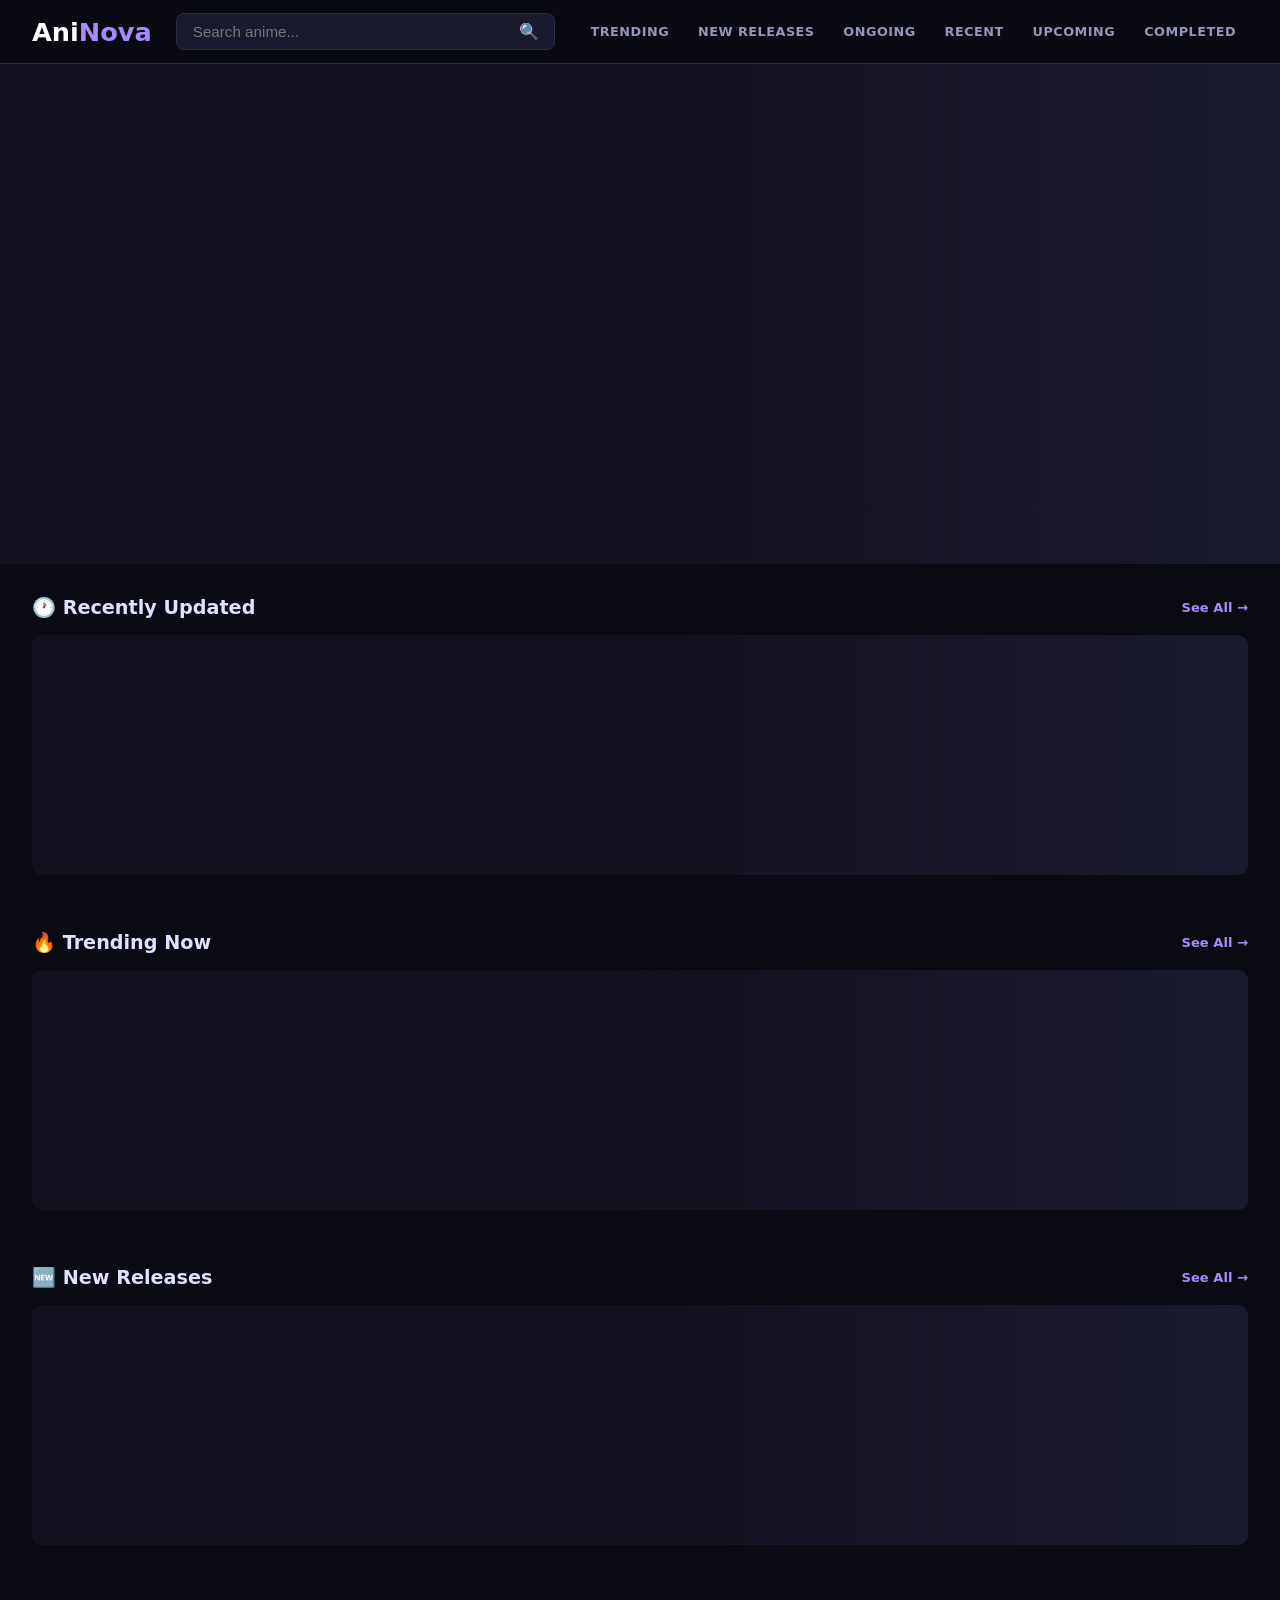
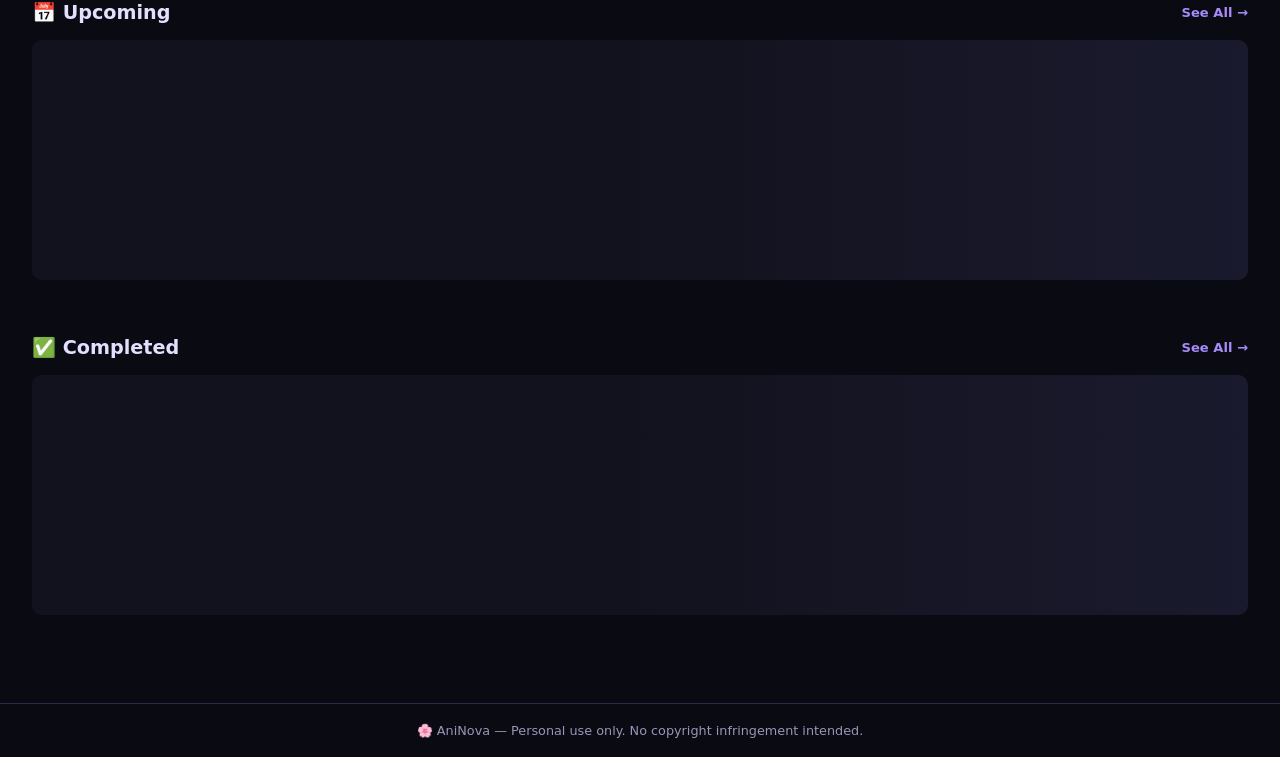
<file: index.html>
<!DOCTYPE html>
<html lang="en">
<head>
  <meta charset="UTF-8">
  <meta name="viewport" content="width=device-width, initial-scale=1.0">
  <title>AniNova – Watch Anime Free</title>
  <link rel="stylesheet" href="assets/css/style.css">
  <link rel="icon" href="data:image/svg+xml,<svg xmlns='http://www.w3.org/2000/svg' viewBox='0 0 100 100'><text y='.9em' font-size='90'>🌸</text></svg>">
</head>
<body>

<nav class="navbar">
  <a href="index.html" class="logo">Ani<span>Nova</span></a>
  <div class="search-bar">
    <input type="text" id="searchInput" placeholder="Search anime..." autocomplete="off">
    <button id="searchBtn">🔍</button>
    <div id="searchDropdown" class="search-dropdown"></div>
  </div>
  <div class="nav-links">
    <a href="index.html?tab=trending"  class="nav-link">TRENDING</a>
    <a href="index.html?tab=new"       class="nav-link">NEW RELEASES</a>
    <a href="index.html?tab=ongoing"   class="nav-link">ONGOING</a>
    <a href="index.html?tab=recent"    class="nav-link">RECENT</a>
    <a href="index.html?tab=upcoming"  class="nav-link">UPCOMING</a>
    <a href="index.html?tab=completed" class="nav-link">COMPLETED</a>
  </div>
</nav>

<section class="hero" id="heroBanner">
  <div class="hero-skeleton"></div>
</section>

<main class="main-content">

  <section class="anime-section" id="sec-recent">
    <div class="section-header">
      <h2>🕐 Recently Updated</h2>
      <a href="index.html?tab=recent" class="see-all">See All →</a>
    </div>
    <div class="anime-row" id="recentGrid"><div class="loading-row"></div></div>
  </section>

  <section class="anime-section" id="sec-trending">
    <div class="section-header">
      <h2>🔥 Trending Now</h2>
      <a href="index.html?tab=trending" class="see-all">See All →</a>
    </div>
    <div class="anime-row" id="trendingGrid"><div class="loading-row"></div></div>
  </section>

  <section class="anime-section" id="sec-new">
    <div class="section-header">
      <h2>🆕 New Releases</h2>
      <a href="index.html?tab=new" class="see-all">See All →</a>
    </div>
    <div class="anime-row" id="newGrid"><div class="loading-row"></div></div>
  </section>

  <section class="anime-section" id="sec-upcoming">
    <div class="section-header">
      <h2>📅 Upcoming</h2>
      <a href="index.html?tab=upcoming" class="see-all">See All →</a>
    </div>
    <div class="anime-row" id="upcomingGrid"><div class="loading-row"></div></div>
  </section>

  <section class="anime-section" id="sec-completed">
    <div class="section-header">
      <h2>✅ Completed</h2>
      <a href="index.html?tab=completed" class="see-all">See All →</a>
    </div>
    <div class="anime-row" id="completedGrid"><div class="loading-row"></div></div>
  </section>

  <section class="anime-section hidden" id="sec-fullview">
    <div class="section-header">
      <h2 id="fullviewTitle"></h2>
    </div>
    <div class="anime-grid" id="fullviewGrid"></div>
    <div class="pagination" id="pagination"></div>
  </section>

</main>

<footer class="footer">
  <p>🌸 AniNova — Personal use only. No copyright infringement intended.</p>
</footer>

<script src="assets/js/config.js"></script>
<script src="assets/js/api.js"></script>
<script src="assets/js/home.js"></script>
</body>
</html>
</file>
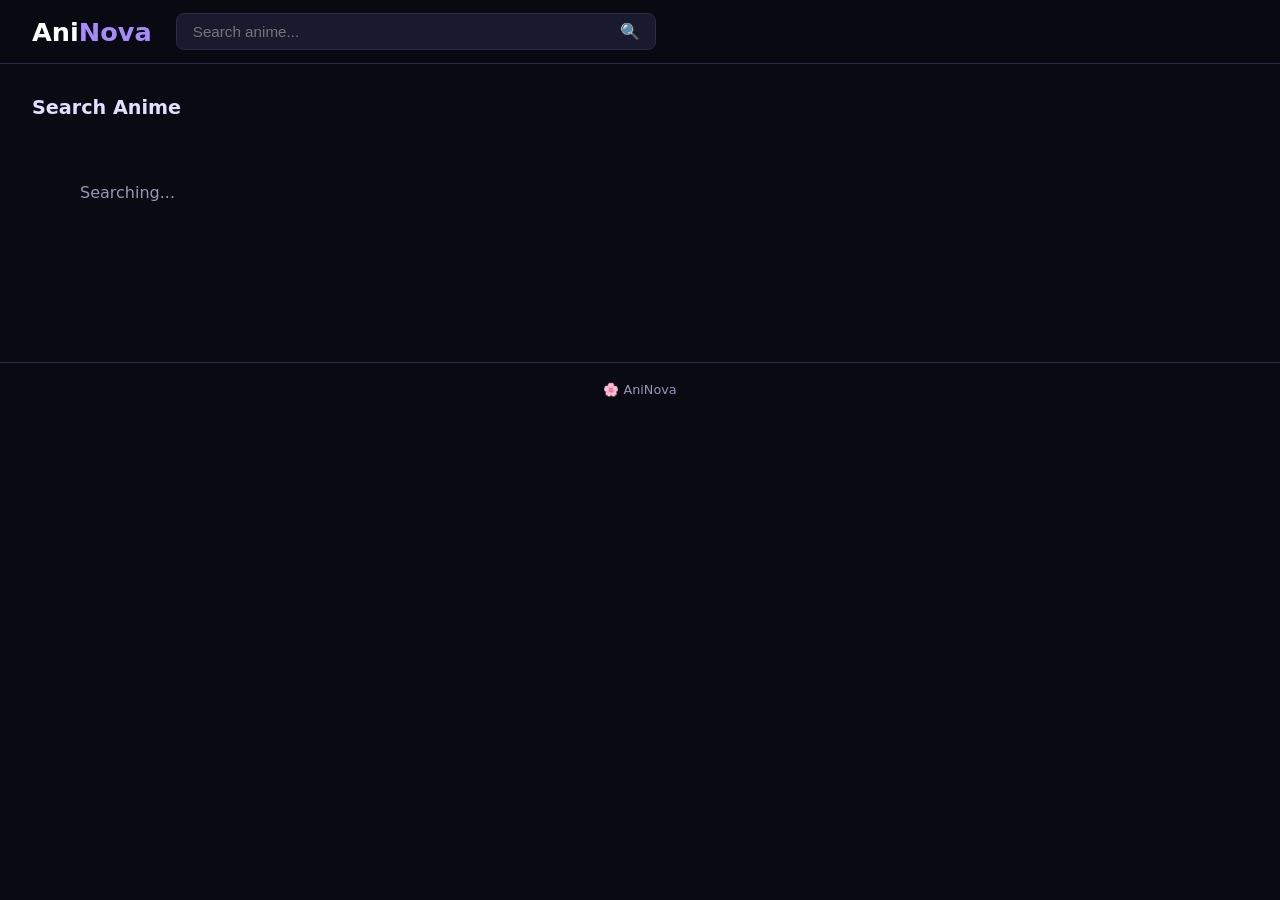
<file: search.html>
<!DOCTYPE html>
<html lang="en">
<head>
  <meta charset="UTF-8">
  <meta name="viewport" content="width=device-width, initial-scale=1.0">
  <title>AniNova – Search</title>
  <link rel="stylesheet" href="assets/css/style.css">
</head>
<body>

<nav class="navbar">
  <a href="index.html" class="logo">Ani<span>Nova</span></a>
  <div class="search-bar">
    <input type="text" id="searchInput" placeholder="Search anime..." autocomplete="off">
    <button id="searchBtn">🔍</button>
    <div id="searchDropdown" class="search-dropdown"></div>
  </div>
</nav>

<main class="main-content">
  <section class="anime-section">
    <div class="section-header">
      <h2 id="searchTitle">Search Results</h2>
    </div>
    <div class="anime-grid" id="searchGrid">
      <div class="loading-text">Searching...</div>
    </div>
    <div class="pagination" id="pagination"></div>
  </section>
</main>

<footer class="footer"><p>🌸 AniNova</p></footer>

<script src="assets/js/config.js"></script>
<script src="assets/js/api.js"></script>
<script src="assets/js/search.js"></script>
</body>
</html>
</file>
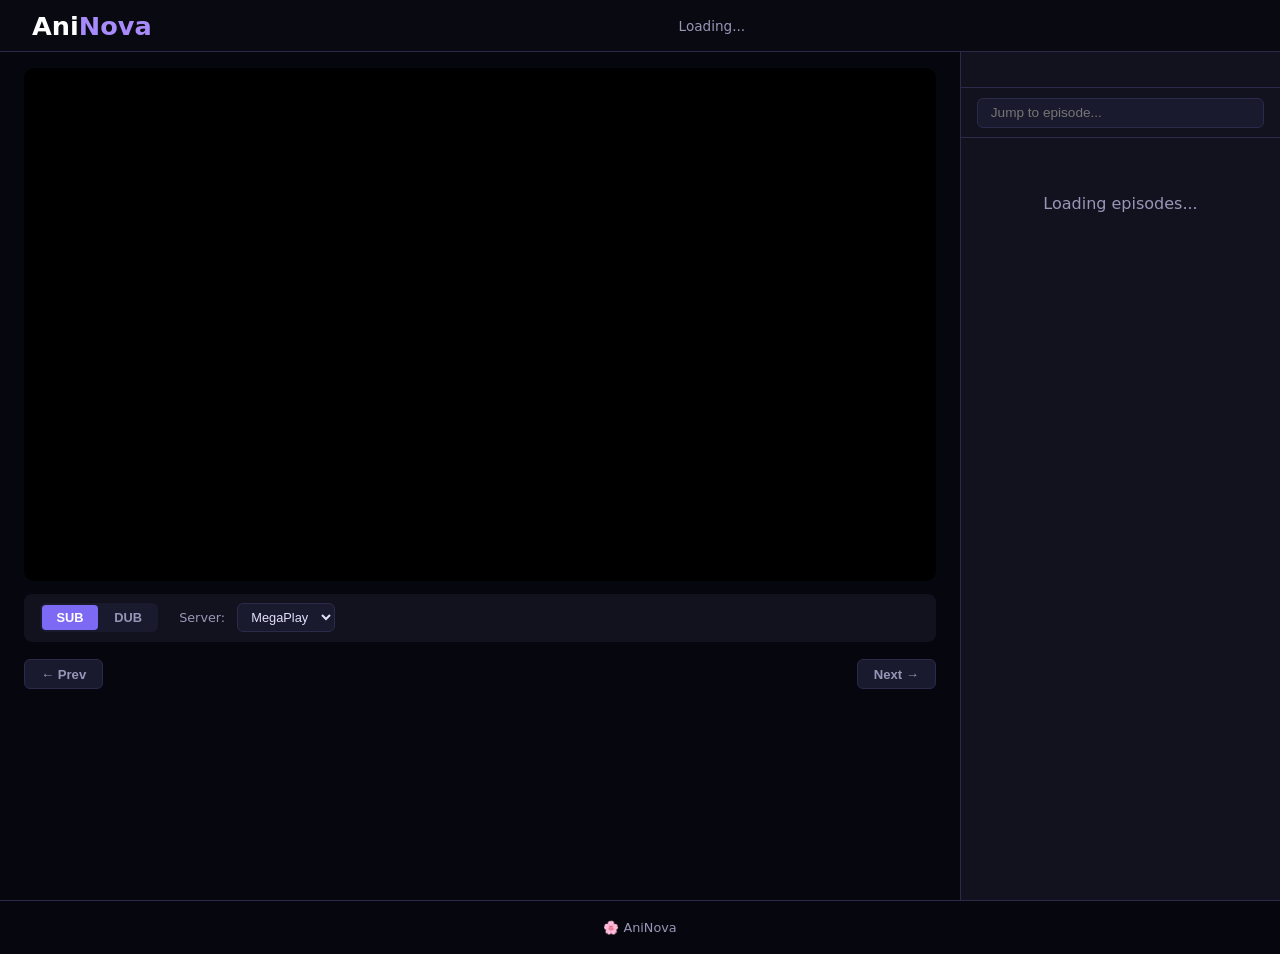
<file: watch.html>
<!DOCTYPE html>
<html lang="en">
<head>
  <meta charset="UTF-8">
  <meta name="viewport" content="width=device-width, initial-scale=1.0">
  <title>AniNova – Watch</title>
  <link rel="stylesheet" href="assets/css/style.css">
</head>
<body class="watch-body">

<nav class="navbar navbar-compact">
  <a href="index.html" class="logo">Ani<span>Nova</span></a>
  <div class="watch-nav-info">
    <span id="watchNavTitle">Loading...</span>
  </div>
</nav>

<div class="watch-layout">

  <div class="player-section">
    <div class="player-wrap">
      <iframe
        id="animePlayer"
        src=""
        allowfullscreen
        frameborder="0"
        scrolling="no"
        allow="autoplay; encrypted-media; picture-in-picture; fullscreen"
      ></iframe>
    </div>

    <div class="player-controls-bar">
      <div class="sub-dub-toggle">
        <button id="btnSub" class="toggle-btn active" onclick="switchAudio('sub')">SUB</button>
        <button id="btnDub" class="toggle-btn"        onclick="switchAudio('dub')">DUB</button>
      </div>
      <div class="server-select">
        <label style="color:var(--text2);font-size:.8rem;margin-left:.8rem;">Server:</label>
        <select id="serverSelect" onchange="switchServer(this.value)">
          <option value="megaplay">MegaPlay</option>
          <option value="vidsrc">VidSrc</option>
        </select>
      </div>
      <span id="currentEpLabel" style="margin-left:auto;font-weight:700;font-size:.9rem;color:var(--text);"></span>
    </div>

    <div class="episode-info-bar">
      <button id="prevEpBtn" class="ep-nav-btn" onclick="prevEpisode()">← Prev</button>
      <span id="epProgressLabel" style="font-size:.85rem;color:var(--text2);"></span>
      <button id="nextEpBtn" class="ep-nav-btn" onclick="nextEpisode()">Next →</button>
    </div>
  </div>

  <div class="episode-sidebar">
    <div class="sidebar-header">
      <h3 id="sidebarAnimeTitle"></h3>
      <span id="totalEpisodes" class="ep-count"></span>
    </div>
    <div class="ep-filter">
      <input type="text" id="epSearch" placeholder="Jump to episode..." oninput="filterEpisodes(this.value)">
    </div>
    <div class="ep-list" id="episodeList">
      <div class="loading-text">Loading episodes...</div>
    </div>
  </div>

</div>

<footer class="footer"><p>🌸 AniNova</p></footer>

<script src="assets/js/config.js"></script>
<script src="assets/js/api.js"></script>
<script src="assets/js/watch.js"></script>
</body>
</html>
</file>
<file: assets/css/style.css>
/* ──────────────────── RESET ──────────────────── */
*, *::before, *::after { box-sizing: border-box; margin: 0; padding: 0; }

:root {
  --bg:       #0a0a12;
  --bg2:      #12121e;
  --bg3:      #1a1a2e;
  --accent:   #7c6af5;
  --accent2:  #a78bfa;
  --text:     #e2e0ff;
  --text2:    #9896b8;
  --card-bg:  #16162a;
  --border:   #2a2a4a;
  --green:    #22c55e;
  --radius:   10px;
  --shadow:   0 4px 24px rgba(0,0,0,.5);
}

html { scroll-behavior: smooth; }
body { background: var(--bg); color: var(--text); font-family: 'Segoe UI', system-ui, sans-serif; min-height: 100vh; }
a { color: inherit; text-decoration: none; }
img { display: block; width: 100%; object-fit: cover; }
button { cursor: pointer; border: none; background: none; }
.hidden { display: none !important; }

::-webkit-scrollbar { width: 6px; height: 6px; }
::-webkit-scrollbar-track { background: var(--bg2); }
::-webkit-scrollbar-thumb { background: var(--accent); border-radius: 3px; }

/* ──────────────────── NAVBAR ──────────────────── */
.navbar {
  position: sticky; top: 0; z-index: 100;
  background: rgba(10,10,18,.92); backdrop-filter: blur(12px);
  border-bottom: 1px solid var(--border);
  display: flex; align-items: center; gap: 1.5rem;
  padding: 0 2rem; height: 64px;
}
.logo { font-size: 1.6rem; font-weight: 800; color: #fff; }
.logo span { color: var(--accent2); }

.search-bar {
  position: relative; flex: 1; max-width: 480px;
  display: flex; align-items: center;
  background: var(--bg3); border: 1px solid var(--border); border-radius: 8px;
}
.search-bar input { flex: 1; background: none; border: none; outline: none; color: var(--text); padding: .5rem 1rem; font-size: .95rem; }
.search-bar button { padding: .5rem .9rem; color: var(--text2); font-size: 1rem; }
.search-bar button:hover { color: var(--accent2); }

.search-dropdown {
  position: absolute; top: calc(100% + 6px); left: 0; right: 0;
  background: var(--bg3); border: 1px solid var(--border); border-radius: var(--radius);
  box-shadow: var(--shadow); z-index: 200; max-height: 400px; overflow-y: auto;
}
.search-dropdown:empty { display: none; }
.dropdown-item { display: flex; align-items: center; gap: .8rem; padding: .6rem 1rem; cursor: pointer; transition: background .15s; }
.dropdown-item:hover { background: var(--bg2); }
.dropdown-item img { width: 40px; height: 56px; border-radius: 4px; object-fit: cover; flex-shrink: 0; }
.dropdown-item-title { font-size: .9rem; font-weight: 600; }
.dropdown-item-meta { font-size: .75rem; color: var(--text2); margin-top: 2px; }

.nav-links { display: flex; gap: .3rem; flex-shrink: 0; }
.nav-link { padding: .4rem .75rem; border-radius: 6px; font-size: .8rem; font-weight: 600; color: var(--text2); letter-spacing: .5px; transition: all .2s; white-space: nowrap; }
.nav-link:hover, .nav-link.active { color: #fff; background: var(--accent); }

/* ──────────────────── HERO ──────────────────── */
.hero { position: relative; height: 500px; overflow: hidden; background: var(--bg2); }
.hero-bg { position: absolute; inset: 0; background-size: cover; background-position: center top; filter: brightness(.45); }
.hero-gradient { position: absolute; inset: 0; background: linear-gradient(to right, rgba(10,10,18,.95) 35%, transparent 70%), linear-gradient(to top, rgba(10,10,18,1) 0%, transparent 40%); }
.hero-content { position: relative; z-index: 2; height: 100%; display: flex; flex-direction: column; justify-content: flex-end; padding: 2.5rem 3rem; max-width: 600px; }
.hero-tags { display: flex; gap: .5rem; flex-wrap: wrap; margin-bottom: .8rem; }
.hero-tag { background: var(--accent); color: #fff; padding: .2rem .7rem; border-radius: 20px; font-size: .72rem; font-weight: 700; }
.hero-title { font-size: 2.4rem; font-weight: 900; line-height: 1.1; margin-bottom: .6rem; }
.hero-desc { font-size: .9rem; color: var(--text2); line-height: 1.6; margin-bottom: 1.2rem; display: -webkit-box; -webkit-line-clamp: 3; -webkit-box-orient: vertical; overflow: hidden; }
.hero-meta { display: flex; gap: 1.2rem; align-items: center; margin-bottom: 1.4rem; font-size: .85rem; color: var(--text2); }
.hero-score { color: #fbbf24; font-weight: 700; }
.hero-buttons { display: flex; gap: .8rem; }
.btn-watch { background: var(--accent); color: #fff; padding: .7rem 1.8rem; border-radius: 8px; font-weight: 700; font-size: 1rem; transition: background .2s; }
.btn-watch:hover { background: var(--accent2); }
.btn-info { background: rgba(255,255,255,.12); color: #fff; padding: .7rem 1.4rem; border-radius: 8px; font-weight: 600; transition: background .2s; }
.btn-info:hover { background: rgba(255,255,255,.22); }
.hero-skeleton { width: 100%; height: 100%; background: linear-gradient(90deg, var(--bg2) 25%, var(--bg3) 50%, var(--bg2) 75%); background-size: 200% 100%; animation: shimmer 1.5s infinite; }

/* ──────────────────── SECTIONS ──────────────────── */
.main-content { max-width: 1600px; margin: 0 auto; padding: 2rem; }
.anime-section { margin-bottom: 3rem; }
.section-header { display: flex; align-items: center; justify-content: space-between; margin-bottom: 1rem; }
.section-header h2 { font-size: 1.2rem; font-weight: 800; }
.see-all { font-size: .82rem; color: var(--accent2); font-weight: 600; }
.see-all:hover { color: #fff; }

.anime-row { display: flex; gap: 1rem; overflow-x: auto; padding-bottom: .5rem; scroll-snap-type: x mandatory; }
.anime-row::-webkit-scrollbar { height: 4px; }
.anime-grid { display: grid; grid-template-columns: repeat(auto-fill, minmax(160px, 1fr)); gap: 1rem; }

/* ──────────────────── CARDS ──────────────────── */
.anime-card { flex-shrink: 0; width: 160px; cursor: pointer; border-radius: var(--radius); overflow: hidden; background: var(--card-bg); transition: transform .2s; scroll-snap-align: start; }
.anime-grid .anime-card { width: auto; }
.anime-card:hover { transform: translateY(-4px); }
.card-img-wrap { position: relative; aspect-ratio: 2/3; overflow: hidden; }
.card-img-wrap img { width: 100%; height: 100%; object-fit: cover; transition: transform .3s; }
.anime-card:hover .card-img-wrap img { transform: scale(1.06); }
.card-overlay { position: absolute; inset: 0; background: rgba(0,0,0,.5); display: flex; align-items: center; justify-content: center; opacity: 0; transition: opacity .2s; }
.anime-card:hover .card-overlay { opacity: 1; }
.play-btn { width: 48px; height: 48px; border-radius: 50%; background: var(--accent); color: #fff; font-size: 1.2rem; display: flex; align-items: center; justify-content: center; }
.card-badge { position: absolute; top: .4rem; left: .4rem; background: var(--accent); color: #fff; padding: .15rem .5rem; border-radius: 4px; font-size: .68rem; font-weight: 700; }
.card-score { position: absolute; top: .4rem; right: .4rem; background: rgba(0,0,0,.7); color: #fbbf24; padding: .15rem .4rem; border-radius: 4px; font-size: .7rem; font-weight: 700; }
.card-eps { position: absolute; bottom: .4rem; right: .4rem; background: rgba(0,0,0,.7); color: var(--text2); padding: .15rem .4rem; border-radius: 4px; font-size: .68rem; }
.card-info { padding: .6rem; }
.card-title { font-size: .82rem; font-weight: 700; line-height: 1.3; display: -webkit-box; -webkit-line-clamp: 2; -webkit-box-orient: vertical; overflow: hidden; }
.card-meta { font-size: .7rem; color: var(--text2); margin-top: .25rem; }

/* ──────────────────── DETAIL PAGE ──────────────────── */
.detail-banner { height: 320px; position: relative; overflow: hidden; background: var(--bg2); }
.detail-banner-img { width: 100%; height: 100%; object-fit: cover; object-position: center 20%; filter: brightness(.35); }
.detail-banner-grad { position: absolute; inset: 0; background: linear-gradient(to top, var(--bg) 0%, transparent 50%); }
.detail-main { max-width: 1400px; margin: -80px auto 0; padding: 0 2rem 3rem; position: relative; z-index: 2; display: grid; grid-template-columns: 220px 1fr; gap: 2.5rem; }
.detail-poster { border-radius: var(--radius); overflow: hidden; box-shadow: var(--shadow); }
.detail-poster img { aspect-ratio: 2/3; object-fit: cover; }
.detail-info h1 { font-size: 2rem; font-weight: 900; margin-bottom: .4rem; }
.detail-alt-title { font-size: .9rem; color: var(--text2); margin-bottom: 1rem; }
.detail-tags { display: flex; gap: .5rem; flex-wrap: wrap; margin-bottom: 1rem; }
.detail-tag { background: var(--bg3); border: 1px solid var(--border); padding: .25rem .7rem; border-radius: 20px; font-size: .75rem; }
.detail-stats { display: flex; gap: 1.5rem; margin-bottom: 1.2rem; flex-wrap: wrap; }
.detail-stat label { display: block; font-size: .7rem; color: var(--text2); text-transform: uppercase; letter-spacing: 1px; }
.detail-stat value { font-size: 1.1rem; font-weight: 700; }
.detail-desc { font-size: .9rem; color: var(--text2); line-height: 1.7; margin-bottom: 1.5rem; }
.btn-primary { display: block; background: var(--accent); color: #fff; padding: .7rem 2rem; border-radius: 8px; font-weight: 700; transition: background .2s; text-align: center; }
.btn-primary:hover { background: var(--accent2); }
.btn-secondary { display: block; background: var(--bg3); border: 1px solid var(--border); color: var(--text); padding: .7rem 1.5rem; border-radius: 8px; font-weight: 600; text-align: center; }
.btn-secondary:hover { background: var(--border); }
.episodes-section { margin-top: 2.5rem; }
.episodes-section h2 { font-size: 1.3rem; font-weight: 800; margin-bottom: 1rem; }
.ep-audio-toggle { display: flex; gap: .5rem; margin-bottom: 1rem; }
.ep-audio-btn { padding: .4rem 1.2rem; border-radius: 6px; font-weight: 700; font-size: .85rem; border: 2px solid var(--border); color: var(--text2); transition: all .2s; }
.ep-audio-btn.active { border-color: var(--accent); color: var(--accent2); background: rgba(124,106,245,.12); }
.episodes-grid { display: grid; grid-template-columns: repeat(auto-fill, minmax(80px, 1fr)); gap: .5rem; max-height: 400px; overflow-y: auto; padding-right: .4rem; }
.ep-btn { background: var(--bg3); border: 1px solid var(--border); border-radius: 6px; padding: .6rem; text-align: center; cursor: pointer; font-size: .85rem; font-weight: 600; transition: all .2s; color: var(--text); }
.ep-btn:hover { background: var(--accent); border-color: var(--accent); color: #fff; }
.detail-loading { padding: 4rem; text-align: center; color: var(--text2); font-size: 1.1rem; }

/* ──────────────────── WATCH PAGE ──────────────────── */
.watch-body { background: #06060e; }
.navbar-compact { height: 52px; }
.watch-nav-info { font-size: .85rem; color: var(--text2); flex: 1; text-align: center; overflow: hidden; text-overflow: ellipsis; white-space: nowrap; }
.watch-layout { display: grid; grid-template-columns: 1fr 320px; min-height: calc(100vh - 52px - 50px); }

.player-section { padding: 1rem 1.5rem; }
.player-wrap iframe { width: 100%; aspect-ratio: 16/9; display: block; border: none; border-radius: var(--radius); background: #000; }

.player-controls-bar { display: flex; align-items: center; gap: .5rem; margin-top: .8rem; background: var(--bg2); border-radius: 8px; padding: .6rem 1rem; flex-wrap: wrap; }
.sub-dub-toggle { display: flex; background: var(--bg3); border-radius: 6px; padding: 2px; gap: 2px; }
.toggle-btn { padding: .3rem .9rem; border-radius: 4px; font-size: .8rem; font-weight: 700; color: var(--text2); transition: all .2s; }
.toggle-btn.active { background: var(--accent); color: #fff; }
.server-select select { background: var(--bg3); border: 1px solid var(--border); color: var(--text); padding: .3rem .6rem; border-radius: 6px; font-size: .8rem; cursor: pointer; outline: none; margin-left: .4rem; }

.episode-info-bar { display: flex; align-items: center; justify-content: space-between; margin-top: .6rem; padding: .5rem 0; }
.ep-nav-btn { background: var(--bg3); border: 1px solid var(--border); color: var(--text2); padding: .4rem 1rem; border-radius: 6px; font-size: .82rem; font-weight: 600; transition: all .2s; cursor: pointer; }
.ep-nav-btn:hover { background: var(--accent); color: #fff; border-color: var(--accent); }

.episode-sidebar { background: var(--bg2); border-left: 1px solid var(--border); display: flex; flex-direction: column; height: calc(100vh - 52px); position: sticky; top: 52px; }
.sidebar-header { padding: 1rem; border-bottom: 1px solid var(--border); }
.sidebar-header h3 { font-size: .95rem; font-weight: 800; line-height: 1.3; display: -webkit-box; -webkit-line-clamp: 2; -webkit-box-orient: vertical; overflow: hidden; }
.ep-count { font-size: .75rem; color: var(--text2); margin-top: .2rem; display: block; }
.ep-filter { padding: .6rem 1rem; border-bottom: 1px solid var(--border); }
.ep-filter input { width: 100%; background: var(--bg3); border: 1px solid var(--border); border-radius: 6px; padding: .4rem .8rem; color: var(--text); font-size: .85rem; outline: none; }
.ep-list { flex: 1; overflow-y: auto; padding: .5rem; }
.ep-item { display: flex; align-items: center; gap: .6rem; padding: .5rem .8rem; border-radius: 6px; cursor: pointer; transition: background .15s; margin-bottom: 2px; }
.ep-item:hover { background: var(--bg3); }
.ep-item.active { background: rgba(124,106,245,.2); border-left: 3px solid var(--accent); }
.ep-num { font-weight: 700; font-size: .85rem; }

/* ──────────────────── PAGINATION ──────────────────── */
.pagination { display: flex; justify-content: center; gap: .5rem; margin-top: 2rem; flex-wrap: wrap; }
.page-btn { background: var(--bg3); border: 1px solid var(--border); color: var(--text2); padding: .5rem .9rem; border-radius: 6px; font-weight: 600; cursor: pointer; transition: all .2s; }
.page-btn:hover, .page-btn.active { background: var(--accent); color: #fff; border-color: var(--accent); }

/* ──────────────────── LOADING ──────────────────── */
@keyframes shimmer { 0% { background-position: -200% 0; } 100% { background-position: 200% 0; } }
.loading-row { height: 240px; min-width: 100%; border-radius: var(--radius); background: linear-gradient(90deg, var(--bg2) 25%, var(--bg3) 50%, var(--bg2) 75%); background-size: 200% 100%; animation: shimmer 1.5s infinite; }
.loading-text { color: var(--text2); padding: 3rem; text-align: center; }

/* ──────────────────── FOOTER ──────────────────── */
.footer { border-top: 1px solid var(--border); padding: 1.2rem 2rem; text-align: center; font-size: .8rem; color: var(--text2); }

/* ──────────────────── RESPONSIVE ──────────────────── */
@media (max-width: 900px) {
  .nav-links { display: none; }
  .hero { height: 360px; }
  .hero-content { padding: 1.5rem; }
  .hero-title { font-size: 1.6rem; }
  .detail-main { grid-template-columns: 1fr; }
  .detail-poster { max-width: 180px; }
  .watch-layout { grid-template-columns: 1fr; }
  .episode-sidebar { position: static; height: 360px; border-left: none; border-top: 1px solid var(--border); }
}
</file>
